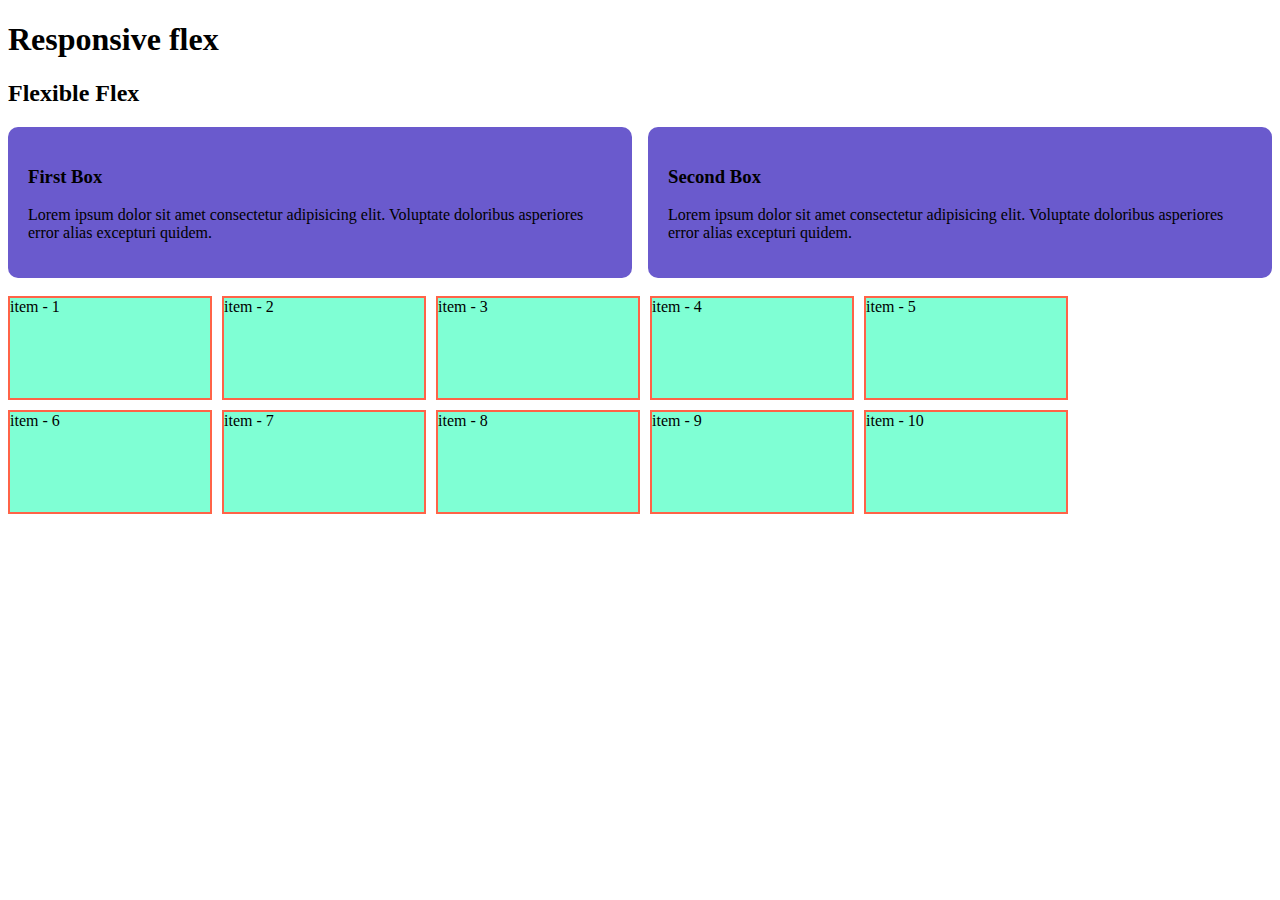
<file: 9.1 lay des wth flex/index.html>
<!DOCTYPE html>
<html lang="en">
  <head>
    <meta charset="UTF-8" />
    <meta name="viewport" content="width=device-width, initial-scale=1.0" />
    <style>
      .container {
        display: flex;
        gap: 1rem;
      }
      .box {
        background-color: slateblue;
        padding: 20px;
        border-radius: 10px;
      }

      .container-2{
        display: flex;
        gap: 10px;
        flex-wrap: wrap;
      }

      .item{
        width: 200px;
        height: 100px;
        background-color: aquamarine;
        border:  2px solid tomato;
      }

      @media screen and (max-width: 576px) {
        .container{
            flex-direction: column;
        }
        
      }
    </style>
    <title>9.1 Simple layout design with CSS flex , media query</title>
  </head>
  <body>
    <h1>Responsive flex</h1>
    <h2>Flexible Flex</h2>
    <div class="container">
      <div class="box">
        <h3>First Box</h3>
        <p>
           Lorem ipsum dolor sit amet consectetur adipisicing elit. Voluptate
          doloribus asperiores error alias excepturi quidem.
        </p>
        </p>
      </div>
      <div class="box">
        <h3>Second Box</h3>
        <p>
          Lorem ipsum dolor sit amet consectetur adipisicing elit. Voluptate
          doloribus asperiores error alias excepturi quidem.
        </p>
      </div>
    </div>
    <br>
    <div class="container-2">
        <div class="item">item - 1</div>
        <div class="item">item - 2</div>
        <div class="item">item - 3</div>
        <div class="item">item - 4</div>
        <div class="item">item - 5</div>
        <div class="item">item - 6</div>
        <div class="item">item - 7</div>
        <div class="item">item - 8</div>
        <div class="item">item - 9</div>
        <div class="item">item - 10</div>
    </div>
  </body>
</html>
</file>
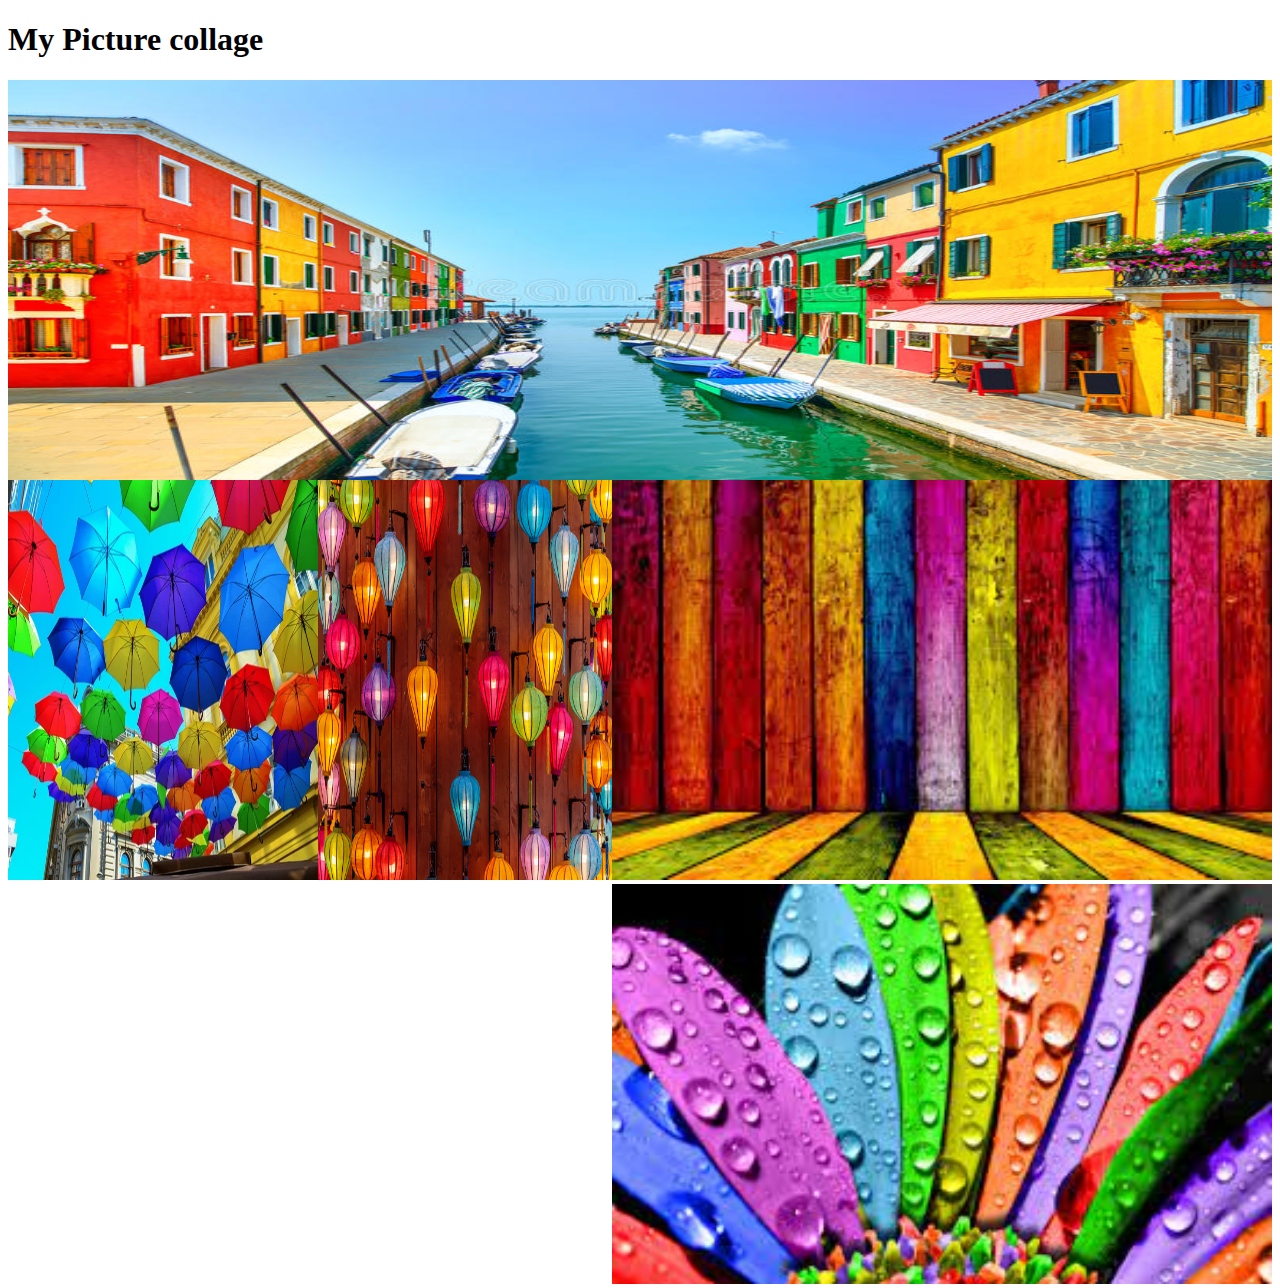
<file: 9.2 com flex or grid/index.html>
<!DOCTYPE html>
<html lang="en">
  <head>
    <meta charset="UTF-8" />
    <meta name="viewport" content="width=device-width, initial-scale=1.0" />
    <link rel="stylesheet" href="./styles/styles.css" />

    <title>Create Complex flex and grid with media query</title>
  </head>
  <body>
    <header>
      <h1>My Picture collage</h1>
    </header>
    <main>
      <section>
        <div class="row">
          <img src="./images/A.jpg" alt="" />
        </div>
        <div class="row">
          <div>
            <img src="./images/B.jpg" alt="" srcset="" />
          </div>
          <div>
            <img src="./images/C.jpg" alt="" srcset="" />
          </div>
          <div class="verticle-collage">
            <img src="./images/D.jpg" alt="" srcset="" />
            <img src="./images/E.jpg" alt="" srcset="" />
          </div>
        </div>
      </section>
    </main>
  </body>
</html>
</file>
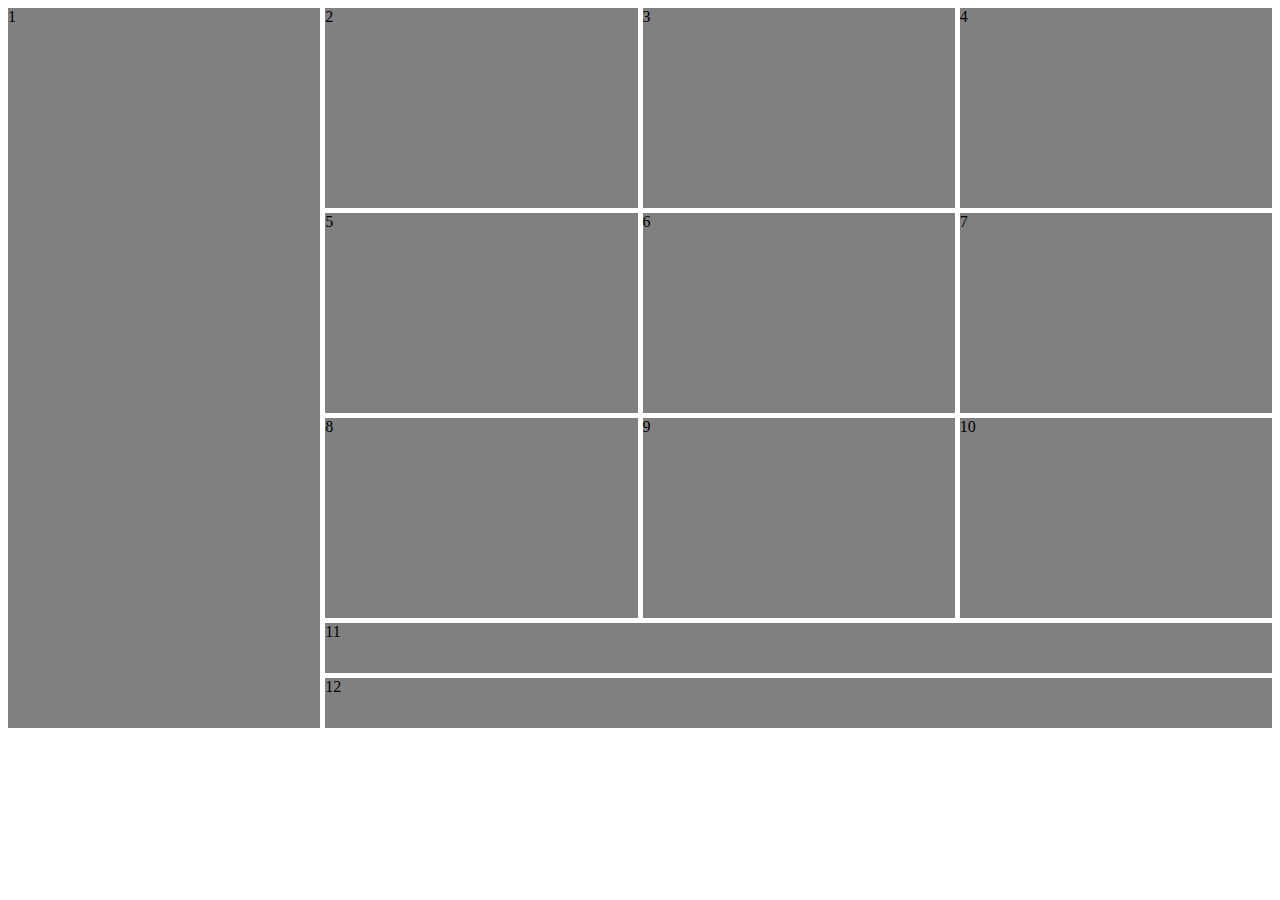
<file: 9.3 res flex & grid/index.html>
<!DOCTYPE html>
<html lang="en">
  <head>
    <meta charset="UTF-8" />
    <meta name="viewport" content="width=device-width, initial-scale=1.0" />
    <link rel="stylesheet" href="./styles/styles.css" />
    <title>Responsive flex & CSS grid span</title>
  </head>
  <body>
    <div class="container">
      <div class="box" id="box-1">1</div>
      <div class="box" id="box-2">2</div>
      <div class="box" id="box-3">3</div>
      <div class="box" id="box-4">4</div>
      <div class="box" id="box-5">5</div>
      <div class="box" id="box-6">6</div>
      <div class="box" id="box-7">7</div>
      <div class="box" id="box-8">8</div>
      <div class="box" id="box-9">9</div>
      <div class="box" id="box-10">10</div>
      <div class="box" id="box-11">11</div>
      <div class="box" id="box-12">12</div>
    </div>
  </body>
</html>
</file>
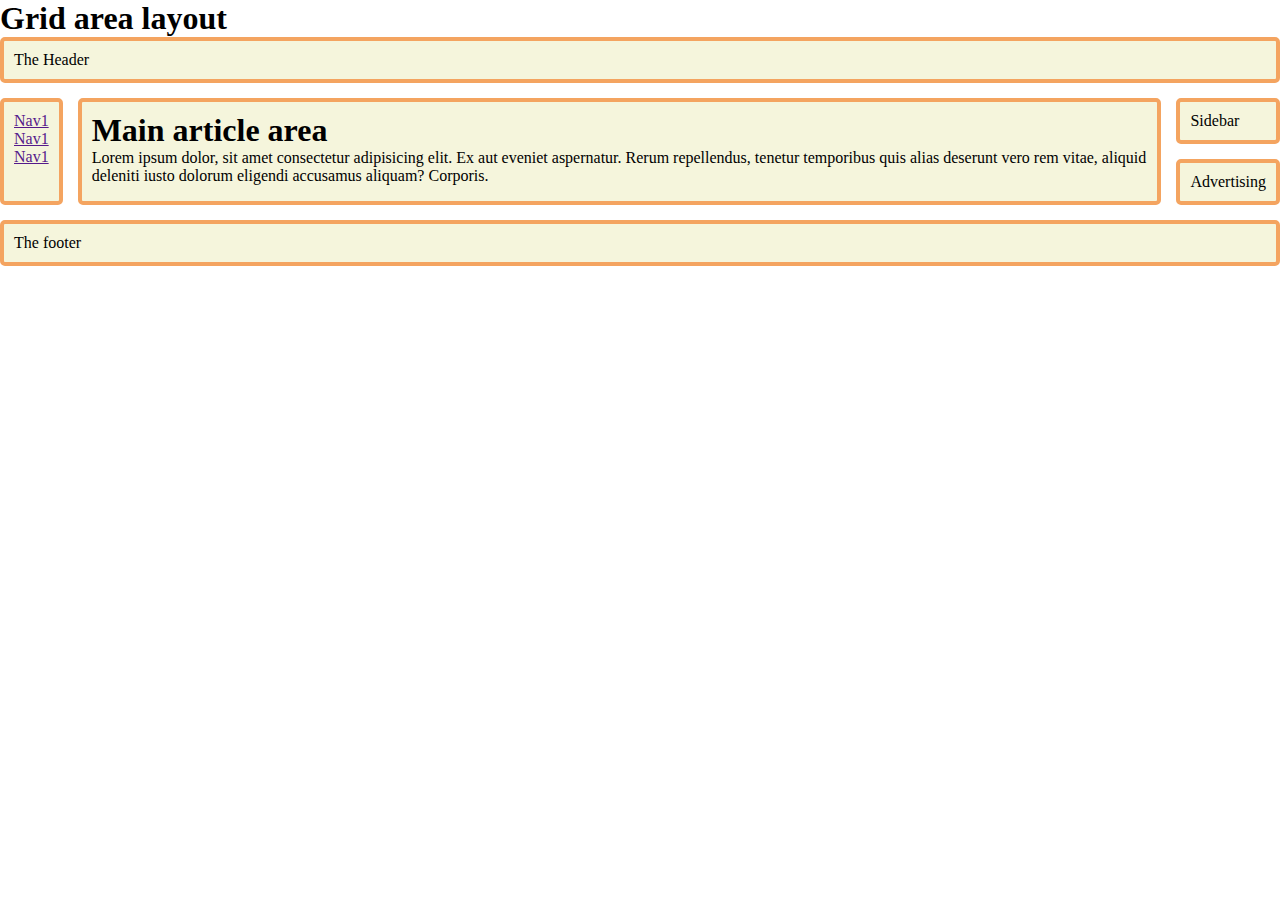
<file: 9.4 grid area lay/index.html>
<!DOCTYPE html>
<html lang="en">
  <head>
    <meta charset="UTF-8" />
    <meta name="viewport" content="width=device-width, initial-scale=1.0" />
    <style>
      * {
        margin: 0;
        padding: 0;
        box-sizing: border-box;
      }
      .container {
        display: grid;
        gap: 15px;
        grid-template-areas:
          "header header header header"
          "nav main main sidebar"
          "nav main main advertise"
          "footer footer footer footer";
      }

      .header {
        grid-area: header;
      }

      .nav {
        grid-area: nav;
      }

      .nav ul li {
        list-style-type: none;
      }

      .main {
        grid-area: main;
      }

      .sidebar {
        grid-area: sidebar;
      }

      .footer {
        grid-area: footer;
      }

      .advertise {
        grid-area: advertise;
      }

      .box {
        background-color: beige;
        border: 4px solid sandybrown;
        border-radius: 5px;
        padding: 10px;
      }

      /* Responsive Design */

      @media screen and (max-width: 576px) {
        .container {
          grid-template-areas:
            "header"
            "nav"
            "main"
            "sidebar"
            "advertise"
            "footer";
        }
      }

      @media screen and (min-width: 576px) and (max-width: 996px) {
        .container {
          grid-template-areas:
            "header header header"
            "nav nav nav"
            "sidebar main main"
            "sidebar main main"
            "advertise footer footer";
        }
        .nav ul {
          display: flex;
          justify-content: space-between;
        }
      }
    </style>
    <title>Grid area layout</title>
  </head>
  <body>
    <h1>Grid area layout</h1>
    <div class="container">
      <div class="box header">The Header</div>
      <div class="box nav">
        <ul>
          <li><a href="">Nav1</a></li>
          <li><a href="">Nav1</a></li>
          <li><a href="">Nav1</a></li>
        </ul>
      </div>
      <div class="box main">
        <h1>Main article area</h1>
        <p>
          Lorem ipsum dolor, sit amet consectetur adipisicing elit. Ex aut
          eveniet aspernatur. Rerum repellendus, tenetur temporibus quis alias
          deserunt vero rem vitae, aliquid deleniti iusto dolorum eligendi
          accusamus aliquam? Corporis.
        </p>
      </div>
      <div class="box sidebar">Sidebar</div>
      <div class="box advertise">Advertising</div>
      <div class="box footer">The footer</div>
    </div>
  </body>
</html>
</file>
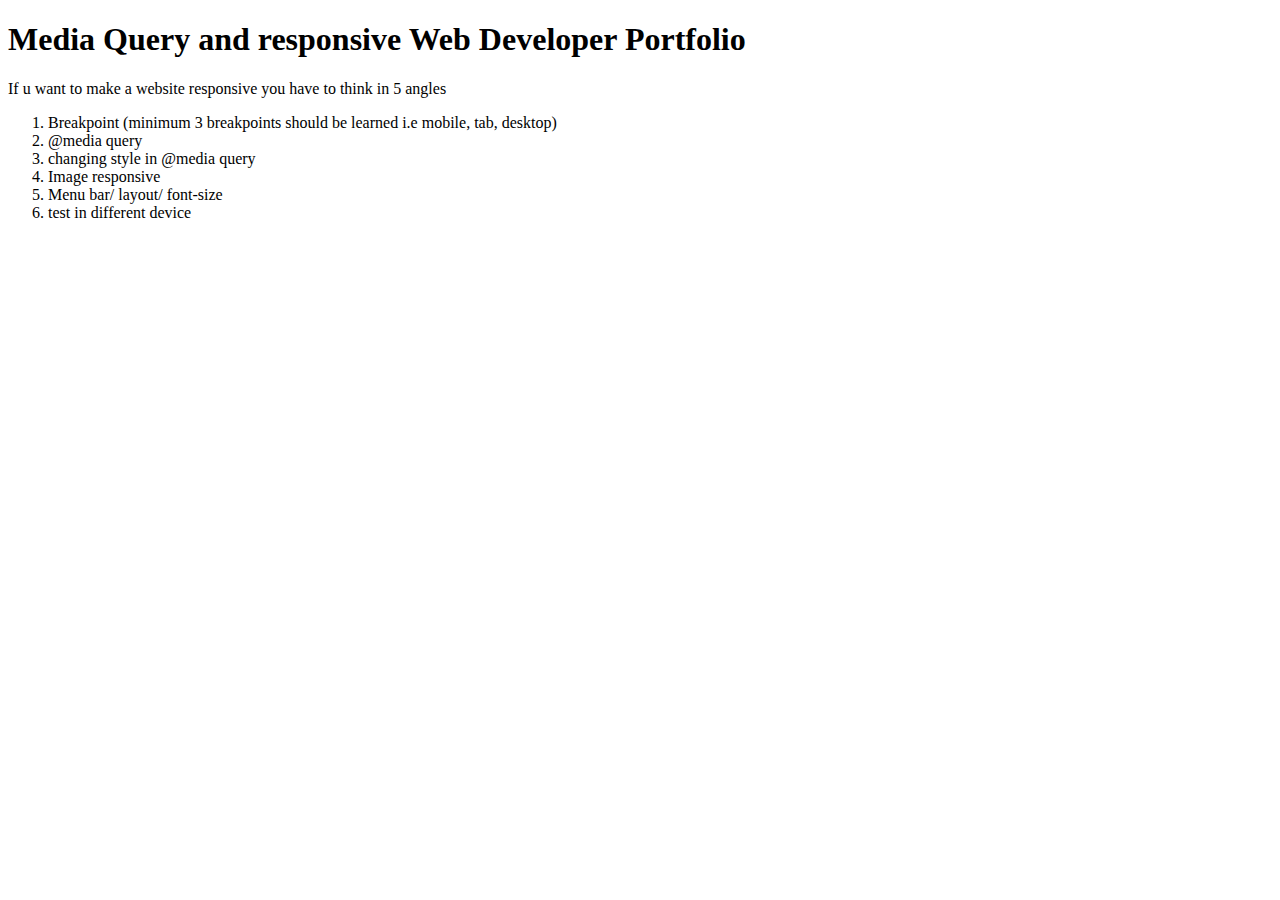
<file: 9.5 med que res web port/index.html>
<!DOCTYPE html>
<html lang="en">
  <head>
    <meta charset="UTF-8" />
    <meta name="viewport" content="width=device-width, initial-scale=1.0" />
    <title>Media Query and responsive Web Developer Portfolio</title>
  </head>
  <body>
    <h1>Media Query and responsive Web Developer Portfolio</h1>
    <p>If u want to make a website responsive you have to think in 5 angles</p>
    <ol>
      <li>
        Breakpoint (minimum 3 breakpoints should be learned i.e mobile, tab,
        desktop)
      </li>
      <li>@media query</li>
      <li>changing style in @media query</li>
      <li>Image responsive</li>
      <li>Menu bar/ layout/ font-size</li>
      <li>test in different device</li>
    </ol>
  </body>
</html>
</file>
<file: 9.2 com flex or grid/styles/styles.css>
.row {
  display: flex;
  width: 100%;
  height: 400px;
}

img {
  width: 100%;
  height: 100%;
}
</file>
<file: 9.3 res flex & grid/styles/styles.css>
.container {
  display: grid;
  grid-template-columns: repeat(4, 1fr);
  grid-template-rows: repeat(3, 200px) 50px 50px;
  gap: 5px;
}

.box {
  background-color: grey;
}
#box-1 {
  grid-row: span 5;
}

#box-11,
#box-12 {
  grid-column: span 3;
}
</file>
